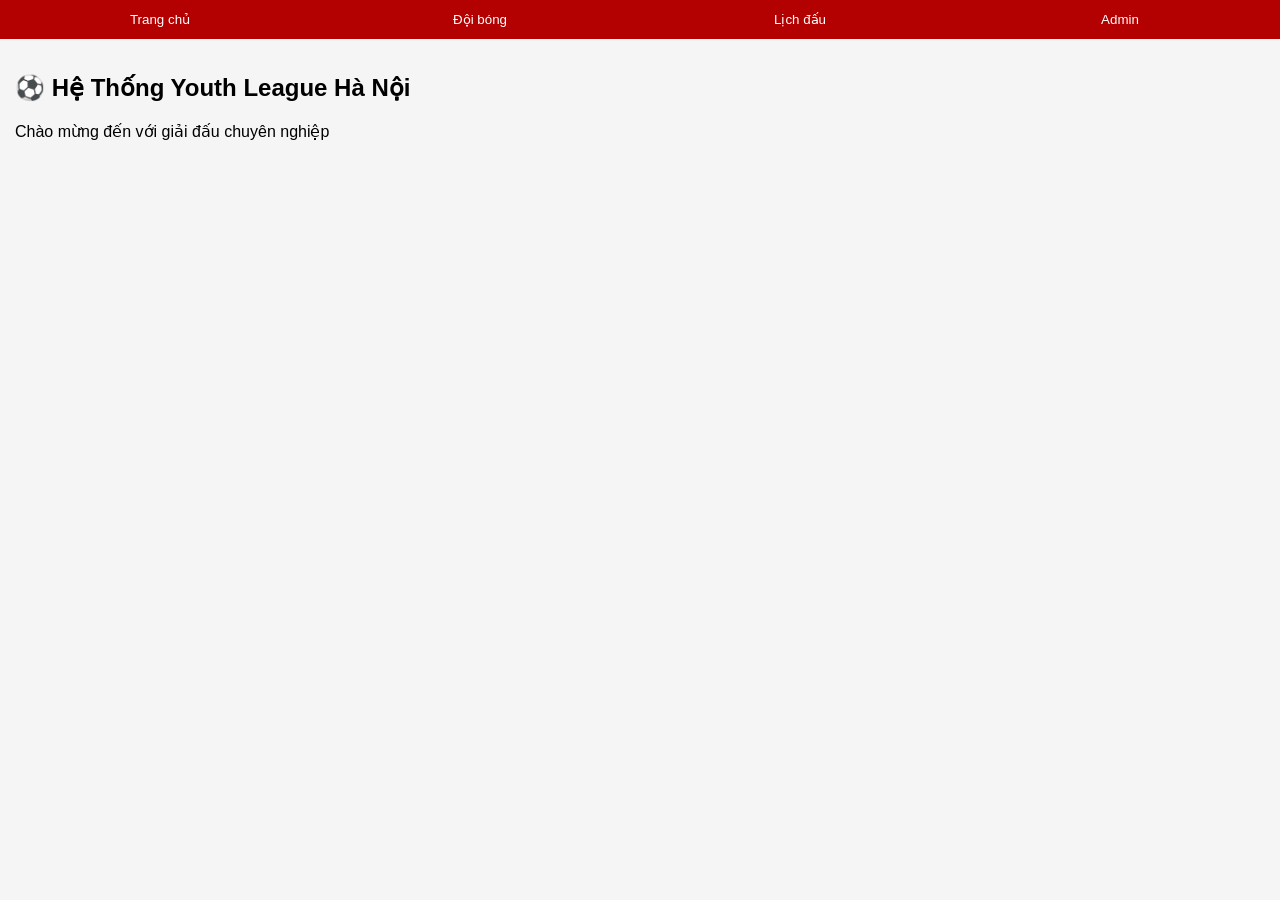
<file: index.html>
<!DOCTYPE html>
<html lang="vi">
<head>
<meta charset="UTF-8">
<meta name="viewport" content="width=device-width, initial-scale=1.0">
<title>Hệ Thống Youth League Hà Nội</title>

<link rel="stylesheet" href="style.css">
</head>

<body>

<!-- HEADER -->
<div id="header-container"></div>

<!-- MENU -->
<nav class="navbar">
<button onclick="show('home')">Trang chủ</button>
<button onclick="show('teams')">Đội bóng</button>
<button onclick="show('matches')">Lịch đấu</button>
<button onclick="show('admin')">Admin</button>
</nav>

<!-- CONTENT -->
<div class="container">

<!-- HOME -->
<div id="home" class="page">
<h2>⚽ Hệ Thống Youth League Hà Nội</h2>
<p>Chào mừng đến với giải đấu chuyên nghiệp</p>
</div>

<!-- TEAMS -->
<div id="teams" class="page" style="display:none;">
<h3>🏆 Danh sách đội</h3>
<div id="teamList"></div>
</div>

<!-- MATCHES -->
<div id="matches" class="page" style="display:none;">
<h3>📅 Lịch thi đấu</h3>
<div id="matchList"></div>
</div>

<!-- ADMIN -->
<div id="admin" class="page" style="display:none;">

<!-- LOGIN -->
<div id="loginBox">
<h3>🔐 Đăng nhập Admin</h3>
<input id="user" placeholder="Tài khoản">
<input id="pass" type="password" placeholder="Mật khẩu">
<button class="action" onclick="login()">Đăng nhập</button>
</div>

<!-- PANEL -->
<div id="adminPanel" style="display:none;">
<h3>⚙️ Quản lý</h3>

<h4>➕ Thêm đội</h4>
<input id="teamName" placeholder="Tên đội">
<button class="action" onclick="addTeam()">Thêm đội</button>

<h4>➕ Thêm trận</h4>
<input id="teamA" placeholder="Đội A">
<input id="teamB" placeholder="Đội B">
<input id="score" placeholder="Tỉ số (VD: 2-1)">
<button class="action" onclick="addMatch()">Thêm trận</button>

</div>

</div>

</div>

<!-- JS -->
<script src="app.js"></script>

<!-- LOAD HEADER -->
<script>
fetch('header.html')
.then(res => res.text())
.then(data => {
document.getElementById("header-container").innerHTML = data;
});
</script>

</body>
</html>
</file>
<file: style.css>
body {
    font-family: Arial;
    margin: 0;
    background: #f5f5f5;
}

/* HEADER */
.main-header {
    background: linear-gradient(90deg, red, darkred);
    color: white;
    padding: 15px;
}

.header-content {
    display: flex;
    align-items: center;
    gap: 10px;
}

.logo {
    width: 60px;
    border-radius: 50%;
}

/* NAV */
nav {
    display: flex;
    background: #b30000;
}

nav button {
    flex: 1;
    padding: 12px;
    border: none;
    background: none;
    color: white;
}

/* CONTAINER */
.container {
    padding: 15px;
}

/* CARD */
.card {
    background: white;
    padding: 10px;
    border-radius: 10px;
    margin-top: 10px;
}

/* MATCH */
.match {
    display: flex;
    justify-content: space-between;
    padding: 10px;
    background: white;
    margin-top: 10px;
    border-left: 5px solid red;
}

/* BUTTON */
button.action {
    background: red;
    color: white;
    border: none;
    padding: 10px;
    margin-top: 10px;
    width: 100%;
}
</file>
